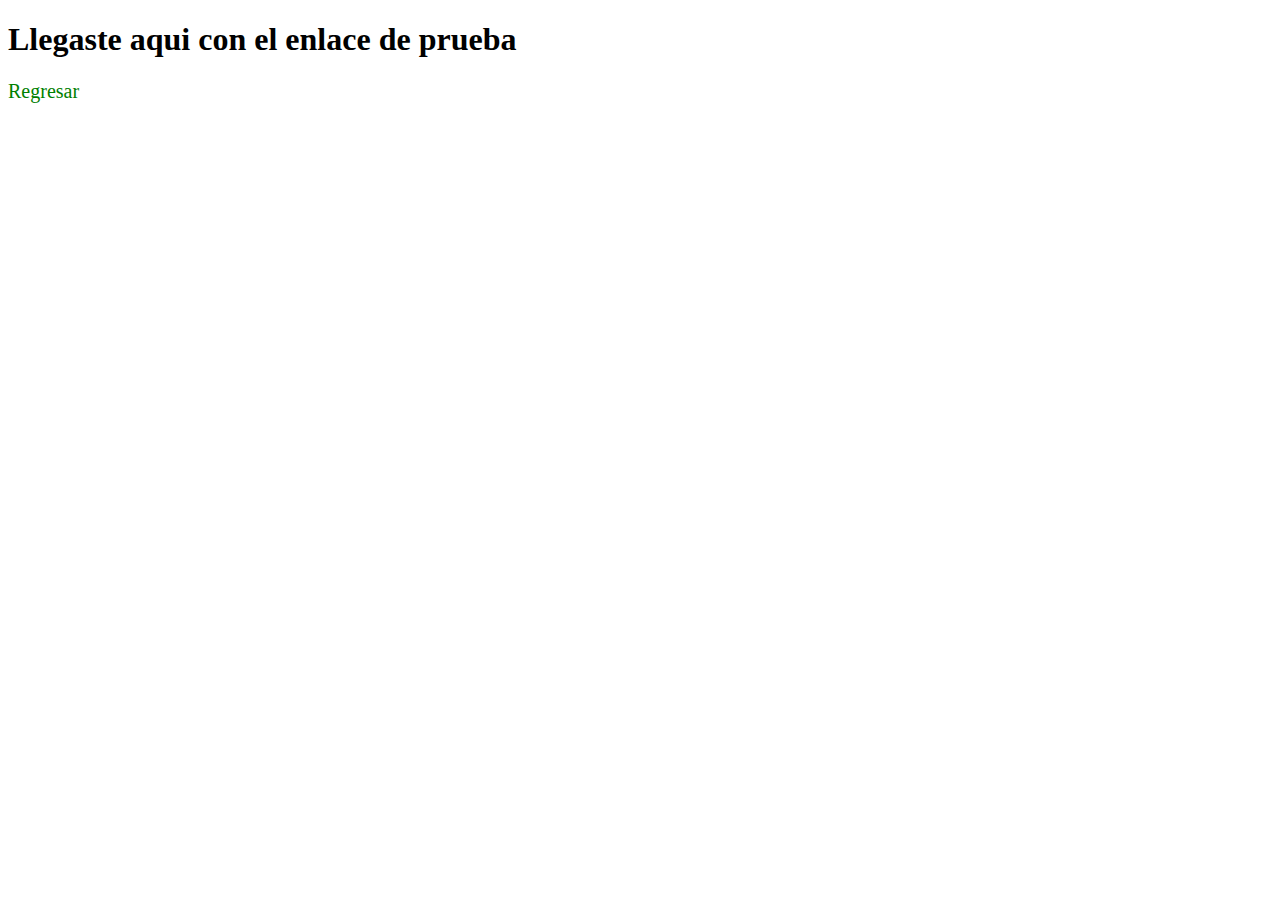
<file: enlace_prueba.html>
<!DOCTYPE html>
<html lang="en">
<head>
    <meta charset="UTF-8">
    <meta http-equiv="X-UA-Compatible" content="IE=edge">
    <meta name="viewport" content="width=device-width, initial-scale=1.0">
    <link rel="stylesheet" href="css/style.css">
    <title>Enlace 1</title>
</head>
<body>
    <h1>Llegaste aqui con el enlace de prueba</h1>
    <a href="index.html">Regresar</a>
</body>
</html>
</file>
<file: css/style.css>
html{
    scroll-behavior: smooth !important;
}
img{
    max-width: 50%;
    height:auto;
}
h2{
    color: blueviolet;
}
a{
    color: green;
    font-size: 20px;
    text-decoration: none;
    transition: ease-in-out 1s;
    
}
a:hover{
    color: rgb(1, 207, 1);
}
#adidas{
    width: 100%;
    height: auto;
}
#div_amarillo{
    background-color: yellow;
}
#span_azul{
    background-color: blue;
    color: #fff;
}
.titulo_tabla{
    color: goldenrod;
    background-color: #009;
}
</file>
